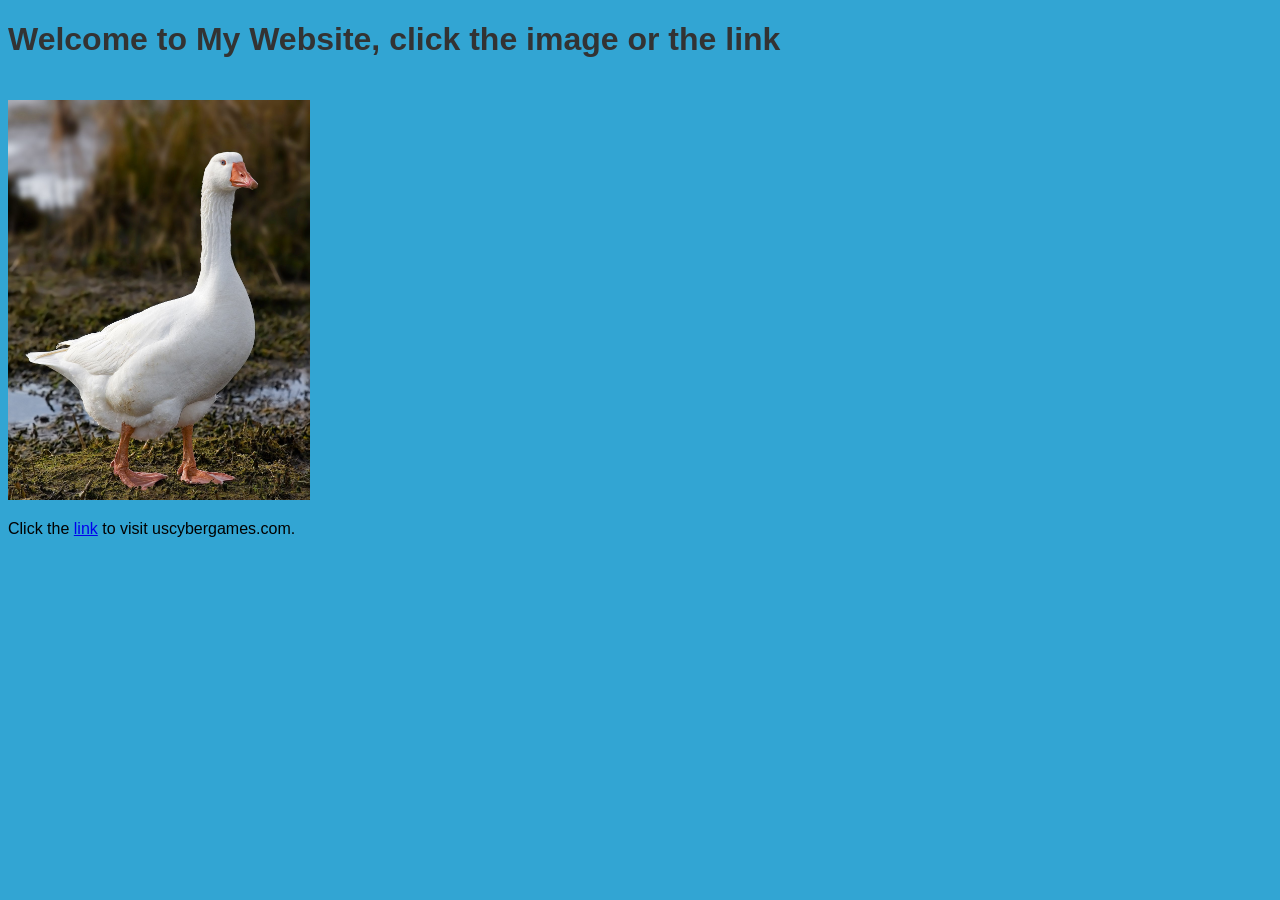
<file: index.html>
<!DOCTYPE html>
<html lang="en">
<head>
<meta charset="UTF-8">
<title>Sample Website</title>
<link rel="stylesheet" href="styles.css">
<script src="script.js" defer></script>
</head>
<body>
  <div class="container">
    <h1>Welcome to My Website, click the image or the link</h1>
    <img src="uscybergames.jpg" alt="USCyberGames" id="usCyberGamesImage">
    <p>Click the <a href="https://www.uscybergames.com/" id="sampleLink">link</a> to visit uscybergames.com.</p>
  </div>
</body>
</html>
</file>
<file: styles.css>
body {
  background-color: #32a5d3;
  font-family: Helvetica, sans-serif;
}

h1 {
  color: #333;
}

#usCyberGamesImage {
  max-width: 100%;
  height: 400px;
  margin-top: 20px;
  cursor: pointer;
}
</file>
